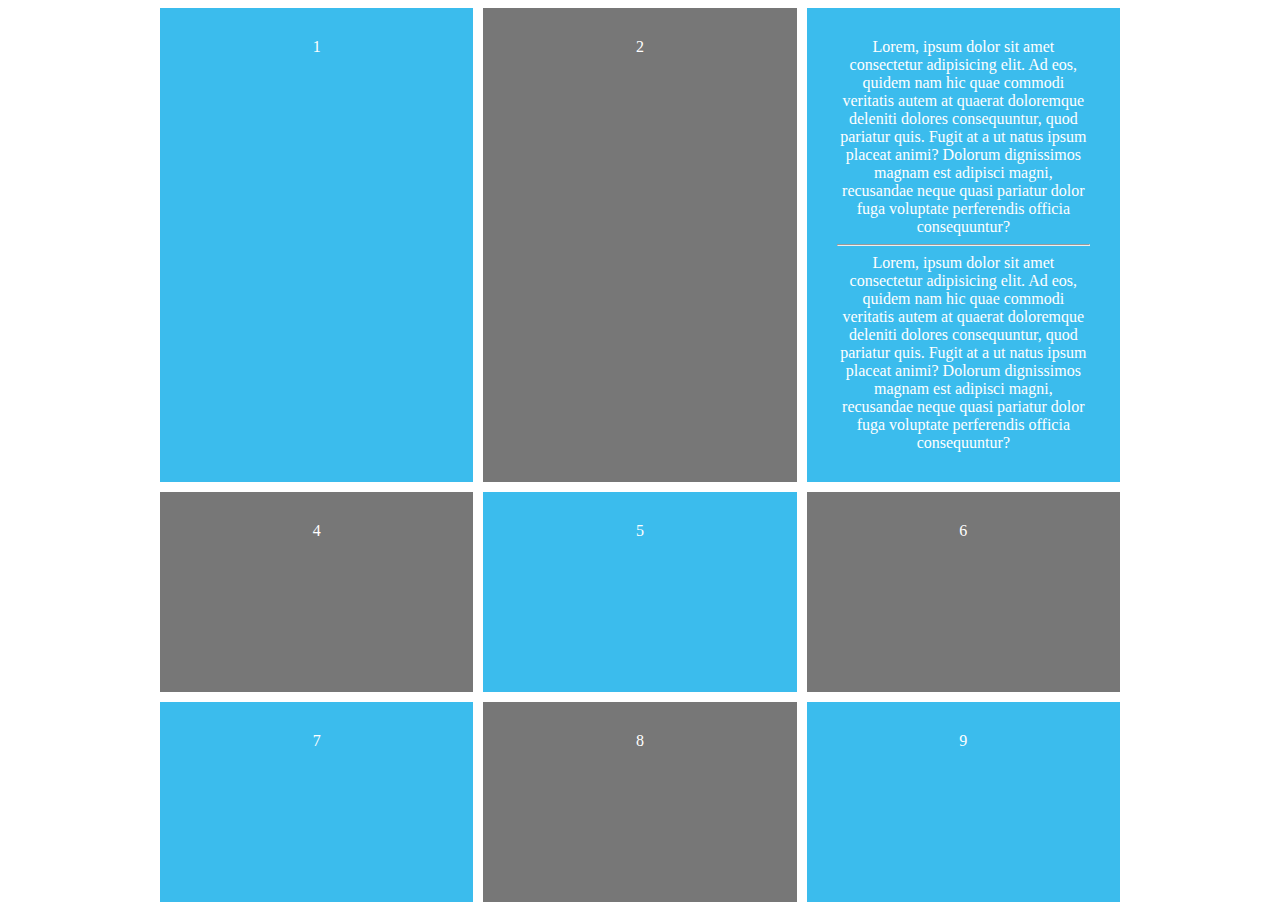
<file: index.html>
<!DOCTYPE html>
<html lang="en">
<head>
    <meta charset="UTF-8">
    <meta name="viewport" content="width=device-width, initial-scale=1.0">
    <meta http-equiv="X-UA-Compatible" content="ie=edge">
    <title>Document</title>

    <link rel="stylesheet" href="./main.css">
</head>
<body>
    <div id="container">
        <div>
            1
        </div>
        <div>
            2
        </div>
        <div>
            Lorem, ipsum dolor sit amet consectetur adipisicing elit. Ad eos, quidem nam hic quae commodi veritatis autem at quaerat doloremque deleniti dolores consequuntur, quod pariatur quis. Fugit at a ut natus ipsum placeat animi? Dolorum dignissimos magnam est adipisci magni, recusandae neque quasi pariatur dolor fuga voluptate perferendis officia consequuntur?
            <hr>
            Lorem, ipsum dolor sit amet consectetur adipisicing elit. Ad eos, quidem nam hic quae commodi veritatis autem at quaerat doloremque deleniti dolores consequuntur, quod pariatur quis. Fugit at a ut natus ipsum placeat animi? Dolorum dignissimos magnam est adipisci magni, recusandae neque quasi pariatur dolor fuga voluptate perferendis officia consequuntur?
        </div>
        <div>
            4
        </div>
        <div>
            5
        </div>
        <div>
            6
        </div>
        <div>
            7
        </div>
        <div>
            8
        </div>
        <div>
            9
        </div>
    </div>
</body>
</html>
</file>
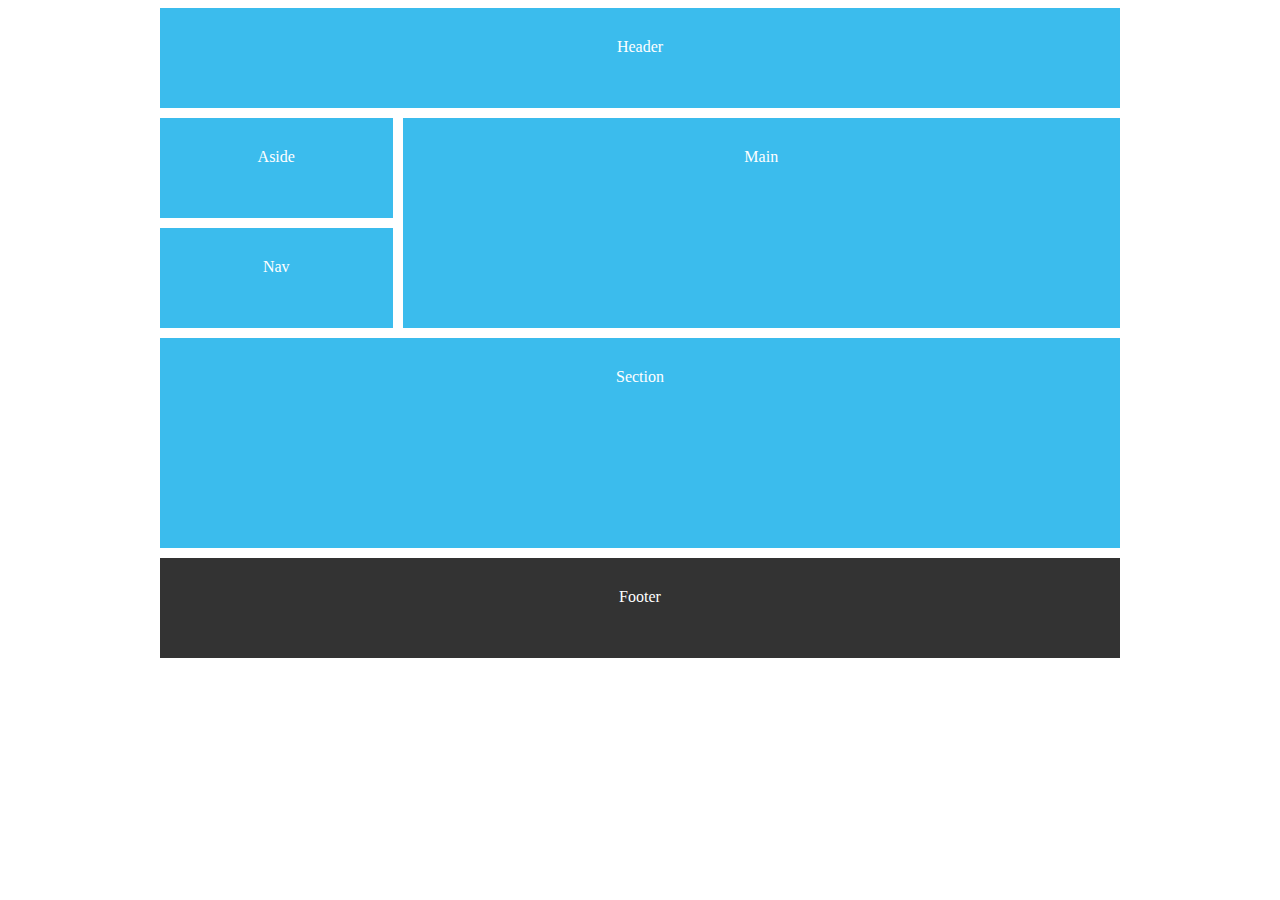
<file: page10.html>
<!DOCTYPE html>
<html>
<head>
	<title>Using CSS Grid</title>
	<style>
		body{
			color: #fff;
			font-family: 'Nunito Semibold';
			text-align: center;
		}
        #content{
            display: grid;
            grid-template-columns: repeat(4, 1fr);
            grid-auto-rows: minmax(100px, auto);
            grid-gap: 10px;
            max-width: 960px;
            margin: 0 auto;
            grid-template-areas:
                "header header header header"
                "footer footer footer footer"
                "main main main main"
                "main main main main"
                "aside aside nav nav"
                "section section section section"
                "section section section section";
        }
        /* desktop grid */
        @media screen and (min-width: 760px){
    		#content{
    			display: grid;
    			grid-template-columns: repeat(4, 1fr);
    			grid-auto-rows: minmax(100px, auto);
    			grid-gap: 10px;
    			max-width: 960px;
    			margin: 0 auto;
                grid-template-areas:
                    "header header header header"
                    "aside main main main"
                    "nav main main main"
                    "section section section section"
                    "section section section section"
                    "footer footer footer footer";
    		}
        }
		#content > *{
			background: #3bbced;
			padding: 30px;
		}
        header{
            grid-area: header;
        }
        main{
            grid-area: main;
        }
        aside{
            grid-area: aside;
        }
        nav{
            grid-area: nav;
        }
        section{
            grid-area: section;
        }
        footer{
            grid-area: footer;
            background: #333 !important;
        }
	</style>
</head>
<body>

	<div id="content">

		<header>Header</header>
        <main>Main</main>
        <section>Section</section>
        <aside>Aside</aside>
        <nav>Nav</nav>
        <footer>Footer</footer>

	</div>

</body>
</html>
</file>
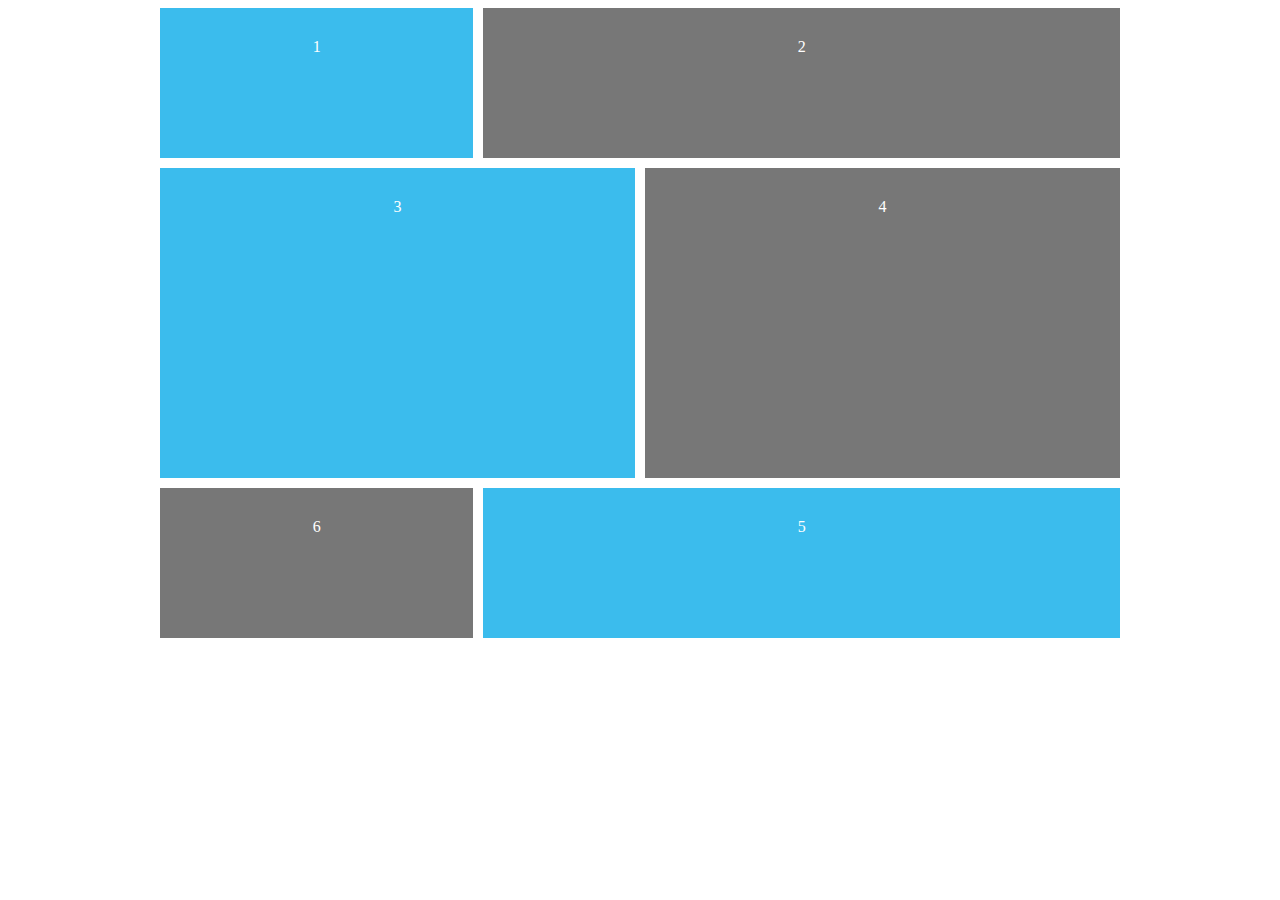
<file: page4.html>
<!DOCTYPE html>
<html>

<head>
	<title>Using CSS Grid</title>
	<style>
		body {
			color: #fff;
			font-family: 'Nunito Semibold';
			text-align: center;
		}

		#content {
			display: grid;
			grid-template-columns: repeat(6, 1fr);
			grid-template-rows: repeat(4, minmax(150px, auto));
			grid-gap: 10px;
			max-width: 960px;
			margin: 0 auto;
		}

		#content div {
			background: #3bbced;
			padding: 30px;
		}

		#content div:nth-child(even) {
			background: #777;
			padding: 30px;
		}

		.one {
			/*grid-column-start: 1;
			grid-column-end: 3;*/
			grid-column: 1 / 3;
		}

		.two {
			grid-column: 3 / 7;
		}

		.three {
			grid-column: 1 / 4;
			grid-row: 2 / 4;
		}

		.four {
			grid-column: 4 / 7;
			grid-row: 2 / 4;
		}

		.five {
			grid-column: 3 / 7;
		}

		.six {
			grid-column: 1 / 3;
			grid-row: 4;
		}
	</style>
</head>

<body>

	<div id="content">

		<div class="one">1</div>
		<div class="two">2</div>
		<div class="three">3</div>
		<div class="four">4</div>
		<div class="five">5</div>
		<div class="six">6</div>

	</div>

</body>

</html>
</file>
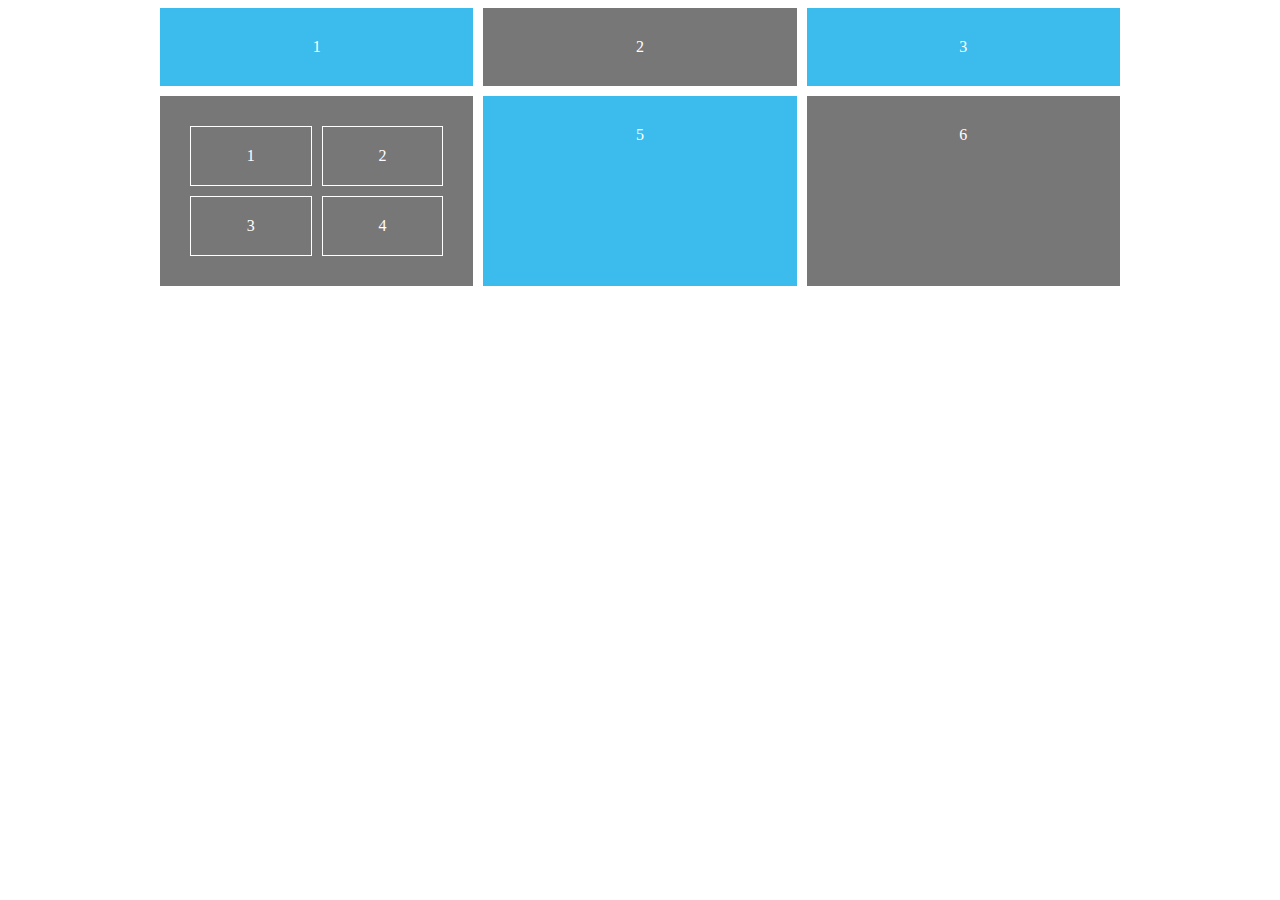
<file: page5.html>
<!DOCTYPE html>
<html>

<head>
    <title>Using CSS Grid</title>
    <style>
        body {
            color: #fff;
            font-family: 'Nunito Semibold';
            text-align: center;
        }

        #content {
            display: grid;
            grid-template-columns: repeat(3, 1fr);
            grid-gap: 10px;
            max-width: 960px;
            margin: 0 auto;
        }

        #content div {
            background: #3bbced;
            padding: 30px;
        }

        #content div:nth-child(even) {
            background: #777;
            padding: 30px;
        }

        .nested {
            display: grid;
            grid-template-columns: 1fr 1fr;
            grid-gap: 10px;
            /*grid-column: span 3;*/
        }

        .nested p {
            border: 1px solid #fff;
            padding: 20px;
            margin: 0;
        }
    </style>
</head>

<body>

    <div id="content">

        <div>1</div>
        <div>2</div>
        <div>3</div>

        <div class="nested">
            <p>1</p>
            <p>2</p>
            <p>3</p>
            <p>4</p>
        </div>

        <div>5</div>
        <div>6</div>

    </div>

</body>

</html>
</file>
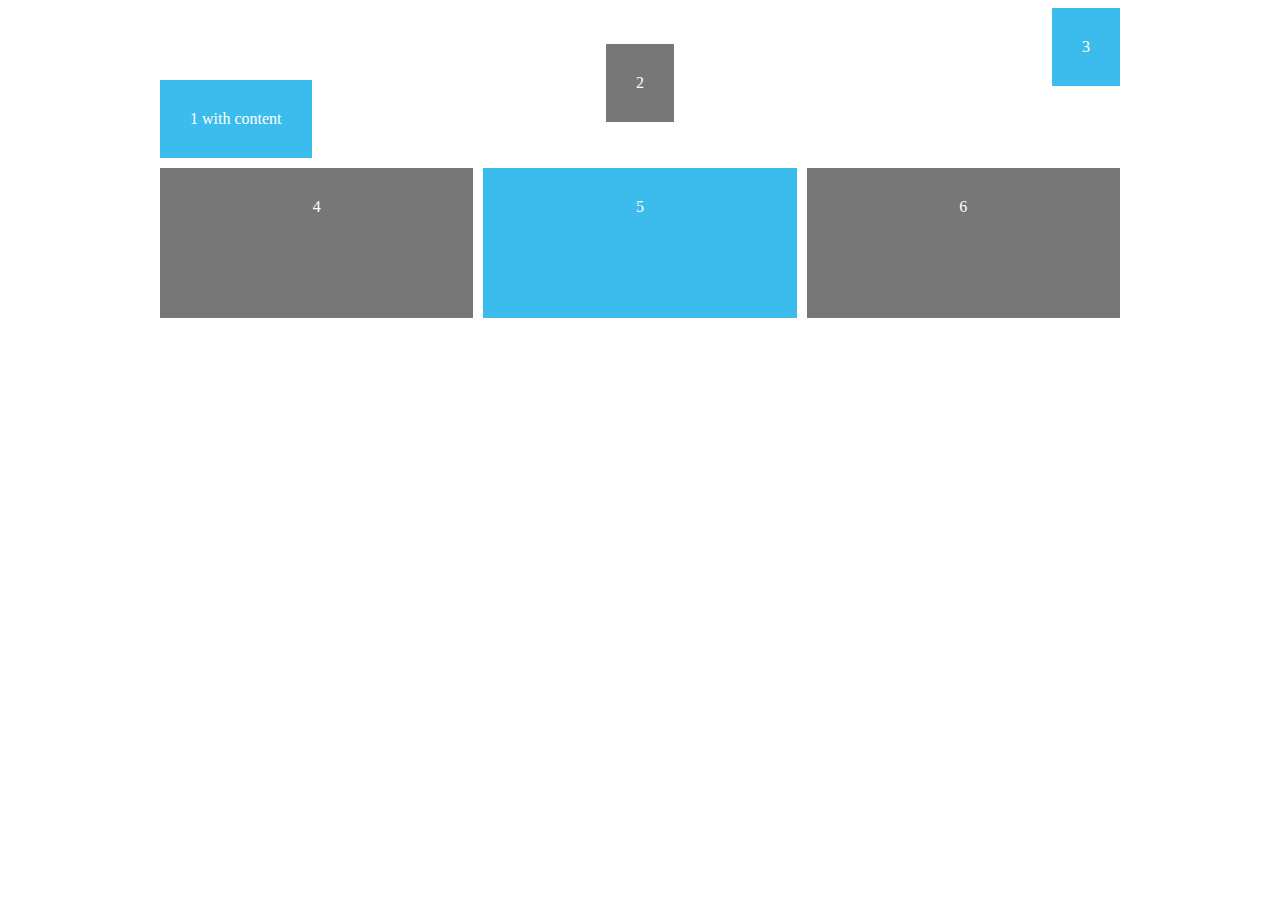
<file: page6.html>
<!DOCTYPE html>
<html>
<head>
	<title>Using CSS Grid</title>
	<style>
		body{
			color: #fff;
			font-family: 'Nunito Semibold';
			text-align: center;
		}
		#content{
			display: grid;
			grid-template-columns: repeat(3, 1fr);
			grid-auto-rows: minmax(150px, auto);
			grid-gap: 10px;
			max-width: 960px;
			margin: 0 auto;
			/* align-items: start; */
			/* justify-items: start; */
		}
		#content div{
			background: #3bbced;
			padding: 30px;
			/* justify-self: start; */
			/* align-self: start; */
		}
		#content div:nth-child(even){
			background: #777;
			padding: 30px;
		}
		.one{
			align-self: end;
			justify-self: start;
		}
		.two{
			align-self: center;
			justify-self: center;
		}
		.three{
			align-self: start;
			justify-self: end;
		}
	</style>
</head>
<body>

	<div id="content">

		<div class="one">1 with content</div>
		<div class="two">2</div>
		<div class="three">3</div>
		<div class="four">4</div>
		<div class="five">5</div>
		<div class="six">6</div>

	</div>

</body>
</html>
</file>
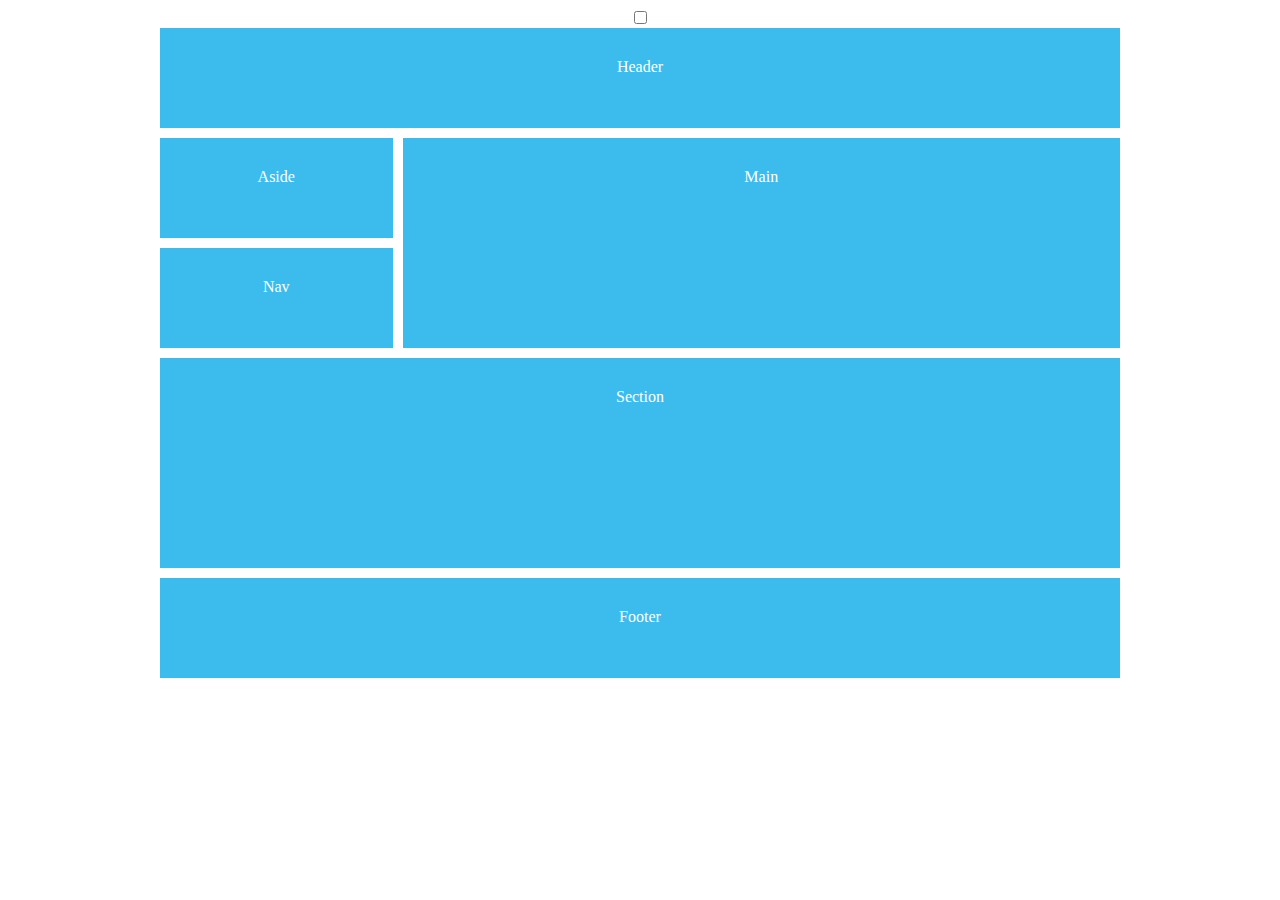
<file: page7.html>
<!DOCTYPE html>
<html>
<head>
	<title>Using CSS Grid</title>
	<style>
		body{
			color: #fff;
			font-family: 'Nunito Semibold';
			text-align: center;
		}
		#content{
			display: grid;
			grid-template-columns: repeat(12, 1fr);
			grid-auto-rows: minmax(100px, auto);
			grid-gap: 10px;
			max-width: 960px;
			margin: 0 auto;
            position:relative;
		}
		#content > *{
			background: #3bbced;
			padding: 30px;
		}
        header{
            grid-column: 1 / 13;
        }
        main{
            grid-column: 4 / 13;
            grid-row: 2 / 4;
        }
        aside{
            grid-column: 1 / 4;
        }
        nav{
            grid-column: 1 / 4;
        }
        section{
            grid-column: 1 / 13;
            grid-row: 4 / 6;
        }
        footer{
            grid-column: 1 / 13;
        }
        #grid{
            position: absolute;
            top: 0;
            left: 0;
            display: grid;
            grid-template-columns: repeat(12, 1fr);
            grid-auto-rows: minmax(100%, auto);
            width: 100%;
            height: 100%;
            background: transparent;
            padding: 0;
            display: none;
        }
        input:checked + #content #grid{
            display: grid;
        }
        #grid p{
            border: 1px solid;
            background: #000;
            margin: 0;
            opacity: 0.2;
        }
	</style>
</head>
<body>

    <input type="checkbox" />
	<div id="content">

        <div id="grid">
            <p></p><p></p><p></p><p></p><p></p><p></p><p></p><p></p><p></p><p></p><p></p><p></p>
        </div>

		<header>Header</header>
        <main>Main</main>
        <section>Section</section>
        <aside>Aside</aside>
        <nav>Nav</nav>
        <footer>Footer</footer>

	</div>

</body>
</html>
</file>
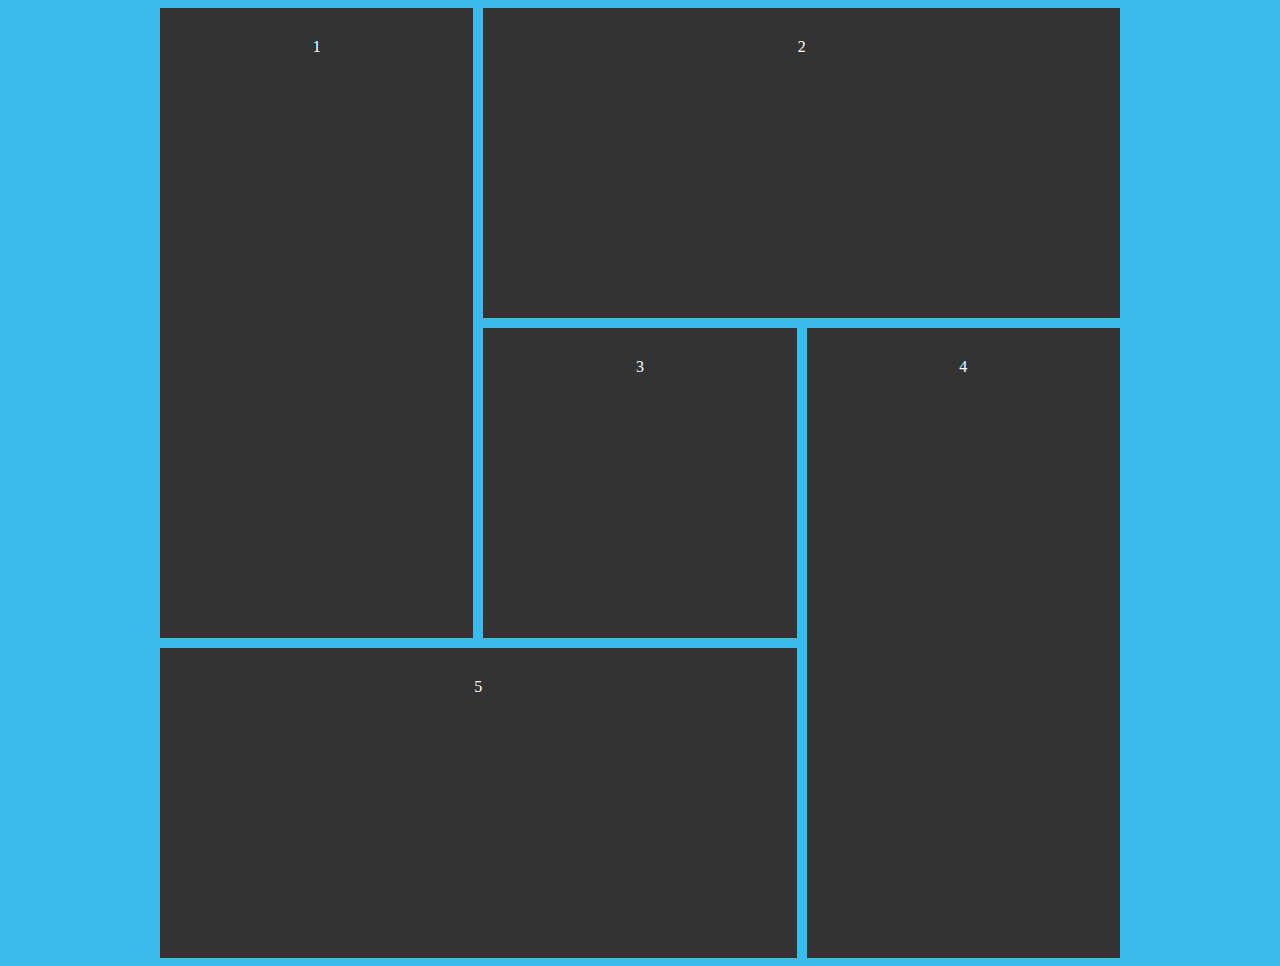
<file: page8.html>
<!DOCTYPE html>
<html>
<head>
	<title>Using CSS Grid</title>
	<style>
		body{
			color: #fff;
			font-family: 'Nunito Semibold';
			text-align: center;
            background: #3bbced;
		}
		#content{
			display: grid;
			grid-template-columns: repeat(6, 1fr);
			grid-auto-rows: minmax(150px, auto);
			grid-gap: 10px;
			max-width: 960px;
			margin: 0 auto;
		}
		#content div{
			background: #333;
			padding: 30px;
		}
        .one{
            grid-column: 1 / 3;
            grid-row: 1 / 5;
        }
        .two{
            grid-column: 3 / 7;
            grid-row: 1 / 3;
        }
        .three{
            grid-column: 3 / 5;
            grid-row:  3 / 5;
        }
        .four{
            grid-column: 5 / 7;
            grid-row: 3 / 7;
        }
        .five{
            grid-column: 1 / 5;
            grid-row: 5 / 7;
        }
        #content{
            //transform: rotateZ(45deg) scale(0.7);
        }
	</style>
</head>
<body>

	<div id="content">

		<div class="one">1</div>
		<div class="two">2</div>
		<div class="three">3</div>
		<div class="four">4</div>
		<div class="five">5</div>

	</div>

</body>
</html>
</file>
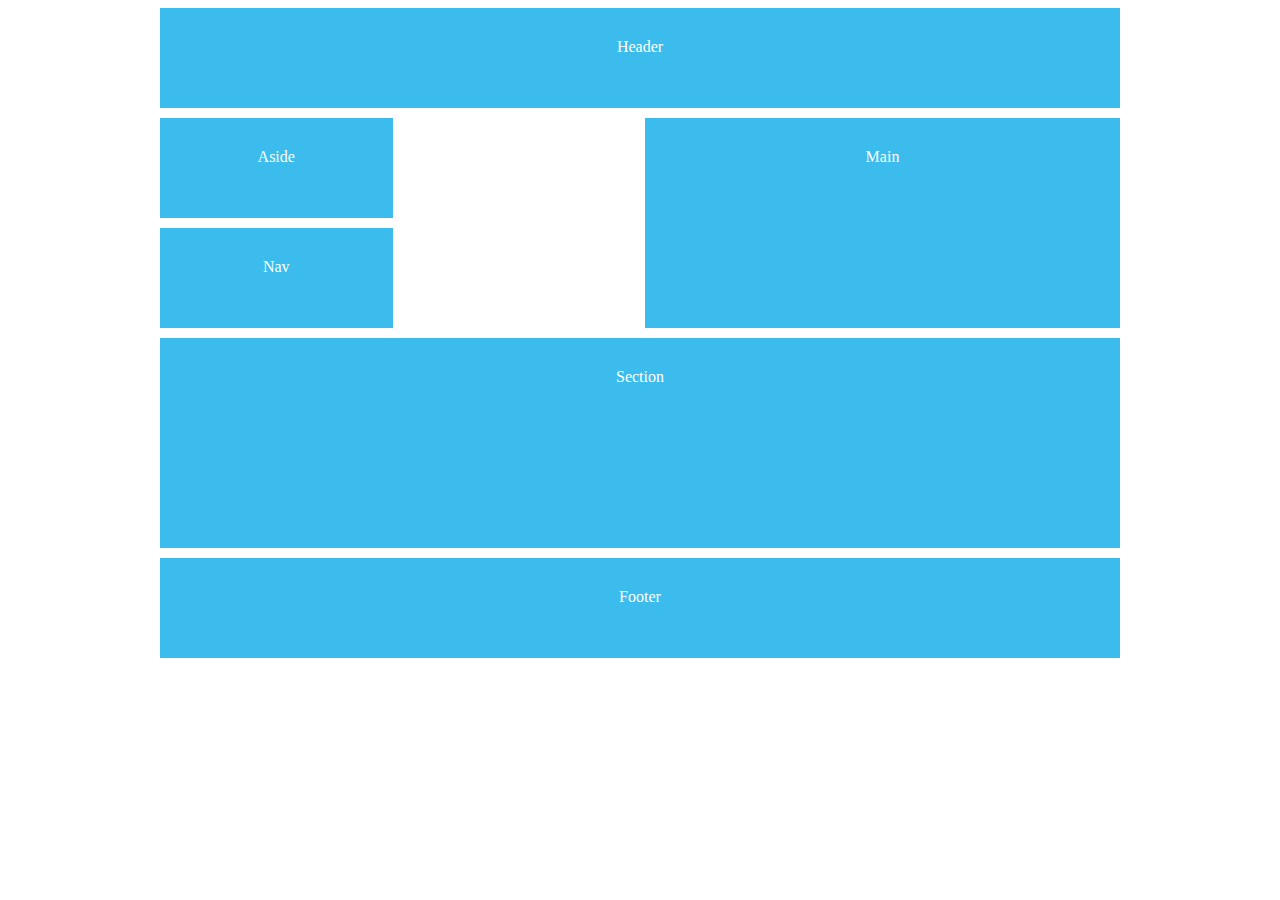
<file: page9.html>
<!DOCTYPE html>
<html>
<head>
	<title>Using CSS Grid</title>
	<style>
		body{
			color: #fff;
			font-family: 'Nunito Semibold';
			text-align: center;
		}
		#content{
			display: grid;
			grid-template-columns: repeat(4, 1fr);
			grid-auto-rows: minmax(100px, auto);
			grid-gap: 10px;
			max-width: 960px;
			margin: 0 auto;
            grid-template-areas:
                "header header header header"
                "aside . main main"
                "nav . main main"
                "section section section section"
                "section section section section"
                "footer footer footer footer";
		}
		#content > *{
			background: #3bbced;
			padding: 30px;
		}
        header{
            grid-area: header;
        }
        main{
            grid-area: main;
        }
        aside{
            grid-area: aside;
        }
        nav{
            grid-area: nav;
        }
        section{
            grid-area: section;
        }
        footer{
            grid-area: footer;
        }
	</style>
</head>
<body>

	<div id="content">

		<header>Header</header>
        <main>Main</main>
        <section>Section</section>
        <aside>Aside</aside>
        <nav>Nav</nav>
        <footer>Footer</footer>

	</div>

</body>
</html>
</file>
<file: main.css>
body{
    color: #fff;
    font-family: 'Nunito Semibold';
    text-align: center;
}
#container{
    display: grid;
    /*grid-template-columns: 30% 20% 50%;*/
    /*grid-template-columns: 1fr 2fr 1fr;*/
    grid-template-columns: repeat(3, 1fr);
    /* grid-auto-rows: minmax(200px, auto); */
    grid-template-rows: repeat(3, minmax(200px, auto));
    /* grid-column-gap: 10px;
    grid-row-gap: 10px; */
    grid-gap: 10px;
    max-width: 960px;
    margin: 0 auto;
}
#container div{
    background: #3bbced;
    padding: 30px;
}
#container div:nth-child(even){
    background: #777;
    padding: 30px;
}
</file>
